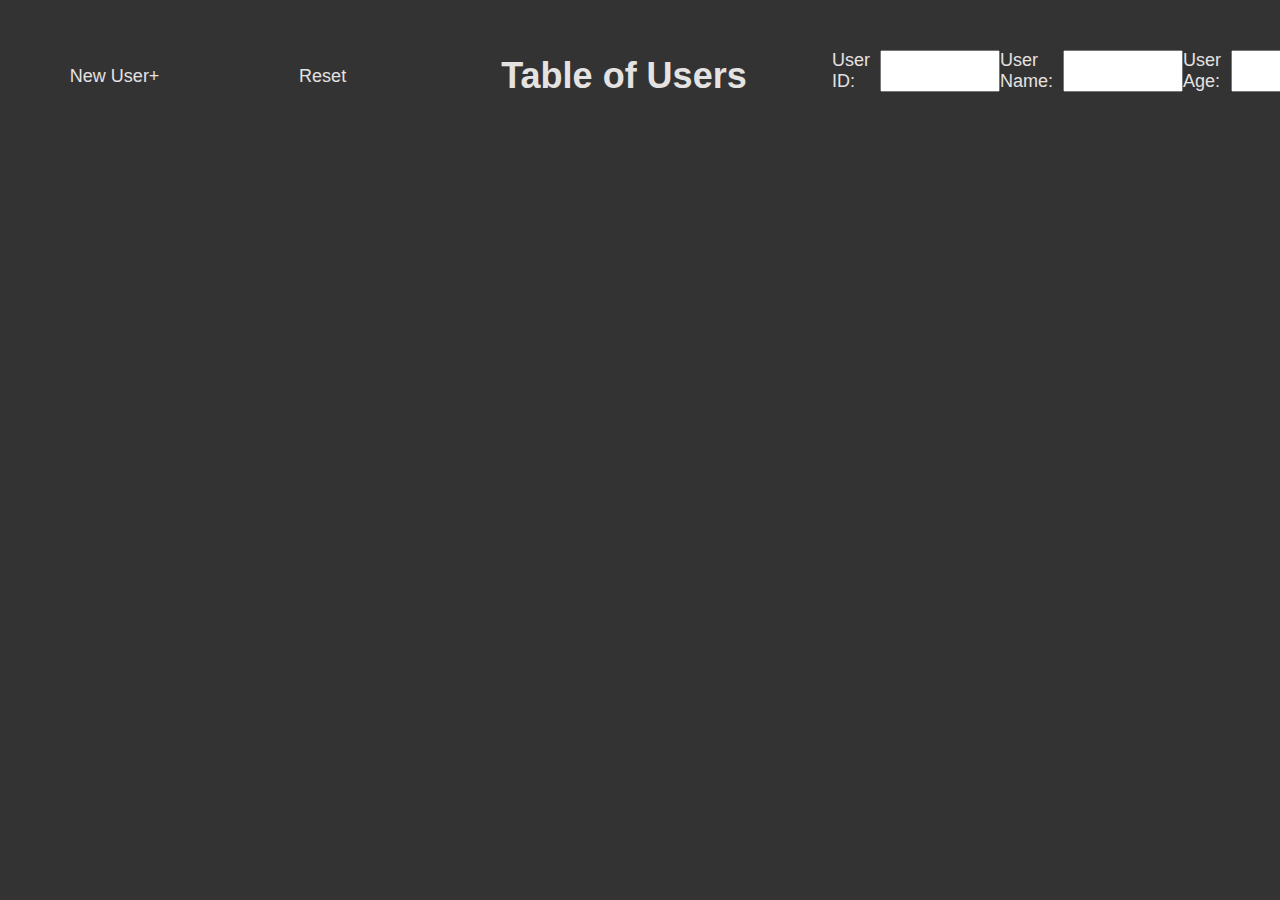
<file: index.html>
<!DOCTYPE html>
<html lang="en">
	<head>
		<meta charset="UTF-8" />
		<meta http-equiv="X-UA-Compatible" content="IE=edge" />
		<meta name="viewport" content="width=device-width, initial-scale=1.0" />
		<title>Users Table</title>
		<link rel="stylesheet" href="src/css/null.css">
		<link rel="stylesheet" href="src/css/style.css"/>
		<link rel="stylesheet" href="src/css/general.css">
	</head>
	<body>

		<header class="header">
			<ul class="header__list">
				<li class="header__item header__item_big item-header">
					<div class="item-header__content">
						<div class="item-header__item" data-field="newUser">
							<p>New User+</p>
						</div>
						<div class="item-header__item" data-field="reset">
							<p>Reset</p>
						</div>
					</div>

					<h1 class="item-header__content">Table of Users</h1>
				</li>

				<li class="header__item item-header">
					<div class="input__row input__row_mini">
						<label for="userId">User ID:</label>
						<input id="userId" type="number" name="userId" data-field="userId" class="input__element input__element_mini" value="">
					</div>
					<div class="input__row input__row_mini">
						<label for="userName">User Name:</label>
						<input id="userName" type="text" name="userName" data-field="userName" class="input__element input__element_mini" value="">
					</div>
					<div class="input__row input__row_mini">
						<label for="userAge">User Age:</label>
						<input id="userAge" type="number" name="userAge" data-field="userAge" class="input__element input__element_mini" value="">
					</div>
				</li>
			</ul>
		</header>

		<template data-template="usersTable">
			<div class="wrapper-table">
				<table class="table">
					<thead>
						<tr>
							<th>id</th>
							<th>Имя</th>
							<th>Возраст</th>
							<th>Счет</th>
							<th></th>
						</tr>
					</thead>
					<tbody>
					</tbody>
				</table>
			</div>
		</template>

		<template data-row="userRow">
			<tr>
				<td data-field="id">0</td>
				<td data-field="name">Имя</td>
				<td data-field="age">0</td>
				<td data-field="check">0</td>
				<td data-field="action">
					<button class="btn btn-user">Редактировать</button>
				</td>
			</tr>
		</template>

		<div class="users-table" data-mount="ordersTable"></div>

		<div class="pagination" data-mount="pagination"></div>

		<script src="src/indexScripts/script.js" type="module"></script>
	</body>
</html>
</file>
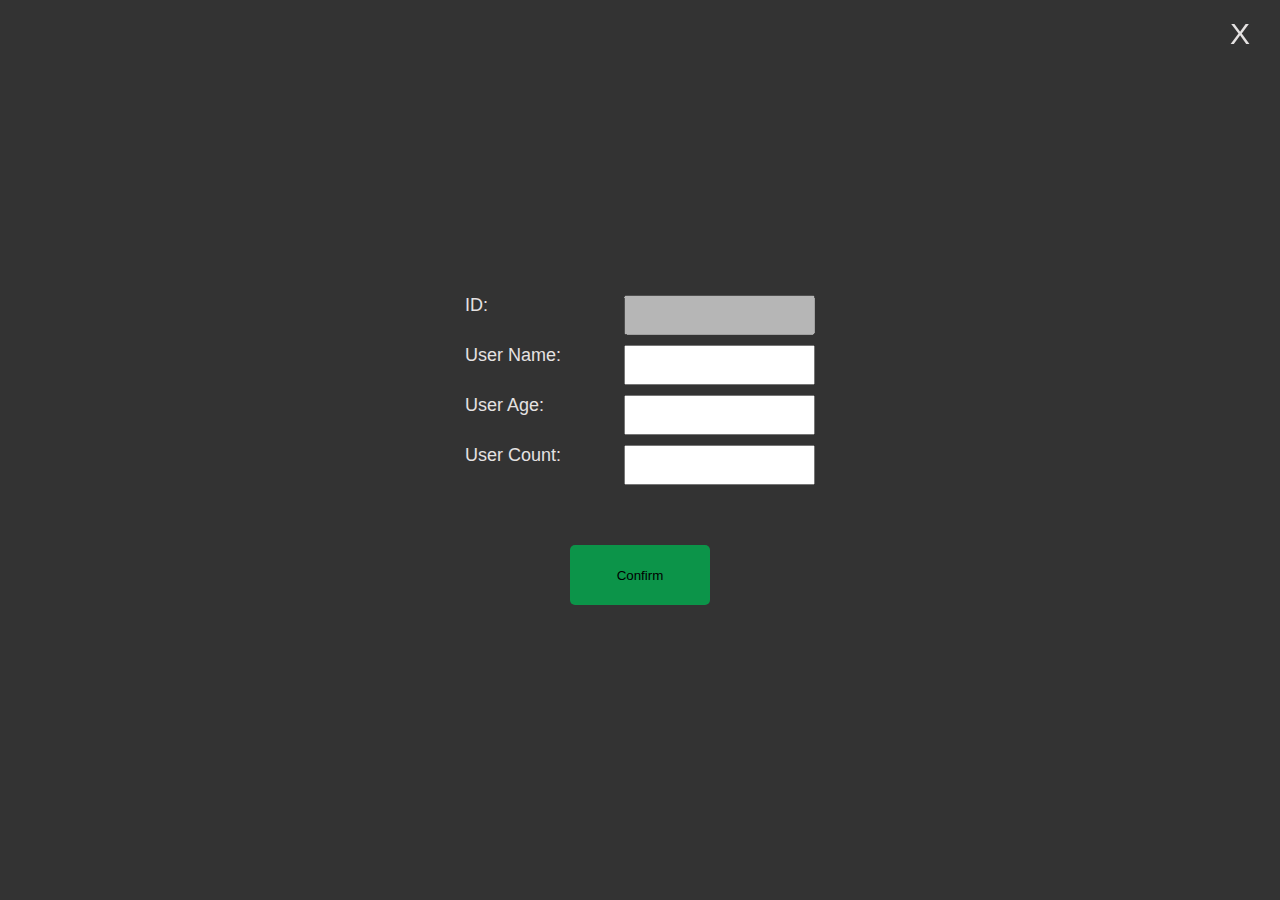
<file: editor.html>
<!DOCTYPE html>
<html lang="en">
<head>
	<meta charset="UTF-8">
	<meta http-equiv="X-UA-Compatible" content="IE=edge">
	<meta name="viewport" content="width=device-width, initial-scale=1.0">
	<link rel="stylesheet" href="src/css/null.css">
	<link rel="stylesheet" href="src/css/general.css">
	<link rel="stylesheet" href="src/css/editor-style.css">
	<title>Editor</title>
</head>
<body>

	<div class="editor">
		<div class="editor__content">
			<div class="input__row">
				<label for="userId">ID:</label>
				<input id="userId" type="number" data-field="userId" name="id" class="input__element" value="" disabled="true">
			</div>
			<div class="input__row">
				<label for="userName">User Name:</label>
				<input id="userName" type="text" name="name" data-field="userName" class="input__element" value="">
			</div>
			<div class="input__row">
				<label for="userAge">User Age:</label>
				<input id="userAge" type="number" name="age" data-field="userAge" class="input__element" value="">
			</div>
			<div class="input__row">
				<label for="userCount">User Count:</label>
				<input id="userCount" type="number" name="counter" data-field="userCount" class="input__element" value="">
			</div>
		</div>

		<button type="submit" class="submit">Confirm</button>

	</div>

	<div class="close">X</div>

	<script src="src/indexScripts/editor.js" type="module"></script>
</body>
</html>
</file>
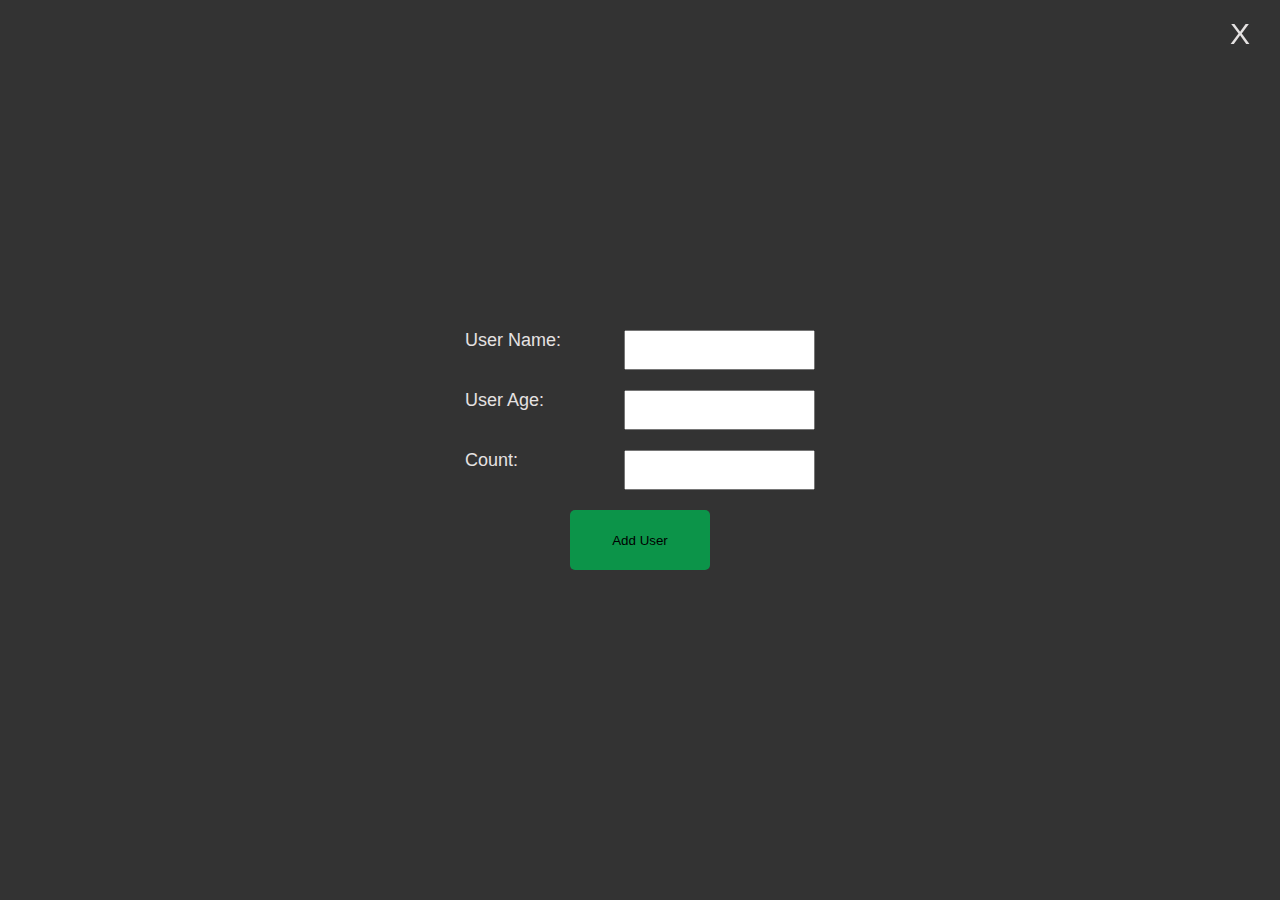
<file: newUser.html>
<!DOCTYPE html>
<html lang="en">
<head>
	<meta charset="UTF-8">
	<meta http-equiv="X-UA-Compatible" content="IE=edge">
	<meta name="viewport" content="width=device-width, initial-scale=1.0">
	<link rel="stylesheet" href="src/css/null.css">
	<link rel="stylesheet" href="src/css/general.css">
	<link rel="stylesheet" href="src/css/user-style.css">
	<title>New User add</title>
</head>
<body>
	
	<div class="new-user">
		<div class="new-user__block input__row">
			<label for="username">User Name:</label>
			<input id="username" type="text" class="input__element" name="userName" value="" data-field="userName">
		</div>
		<div class="new-user__block input__row">
			<label for="userage">User Age:</label>
			<input id="userage" type="number" class="input__element" name="userAge" value="" data-field="userAge">
		</div>
		<div class="new-user__block input__row">
			<label for="usercount">Count:</label>
			<input id="usercount" type="number" class="input__element" name="count" value="" data-field="count">
		</div>

		<button class="submit" data-action="addUser" type="submit">Add User</button>
	</div>

	<div class="close">X</div>

	<script src="src/indexScripts/newUser.js" type="module"></script>
</body>
</html>
</file>
<file: src/css/null.css>
* {
	padding: 0px;
	box-sizing: border-box;
	margin: 0;
}
ol,
li{
	list-style: none;
}

body {
	background: #333;
	color: rgb(229, 226, 226);
	font-family: Arial, "Helvetica Neue", Helvetica, sans-serif;
	font-size: 18px;
}
</file>
<file: src/css/style.css>
.header {
	padding-top: 50px;
	max-width: 1400px;
	margin: 0 auto 50px;
}

.header ul {
	display: flex;
	align-items: center;
	/* justify-content: space-between; */
}

.header ul li {
	display: flex;
}

.header__item {
	flex: 0 1 auto;
}

.header__item_big {
	flex: 1 0 65%;
}

.item-header {
	display: flex;
	align-items: center;
	justify-content: space-between;
}

.item-header__content {
	flex: 0 1 50%;
	display: flex;
	align-items: center;
	justify-content: center;
}

.item-header__item {}

div.item-header__content {
	justify-content: space-around;
}

.header__item p {
	display: inline-block;
	cursor: pointer;
	transition: all 0.3s ease-in-out 0s;
}

.header__item p:hover {
	color: rgb(167, 243, 144);
}

table.table {
	max-width: 1600px;
	margin: 0 auto;
	display: flex;
	flex-direction: column;
	margin-bottom: 30px;
}

table.table thead tr {
	display: flex;
	align-items: center;
	margin-bottom: 40px;
}

table.table thead tr th {
	flex: 0 1 25%;
	text-align: center;
}

table.table tbody tr {
	display: flex;
	justify-content: center;
	align-items: center;
	margin-bottom: 5px;
}

table.table tbody tr td {
	flex: 0 1 25%;
	text-align: center;
}

.pagination {
	margin-bottom: 40px;
}

.pagination nav ul.pagination{
	max-width: 1000px;
	margin: 0 auto;
	display: flex;
	justify-content: space-around;
	align-items: center;
}

ul.pagination a.pagination__link {
	color: rgb(229, 226, 226);
	text-decoration: none;
}

ul.pagination li {
	border: 1px outset rgba(211, 220, 50, 0);
	border-radius: 3px;
	min-height: 25px;
	min-width: 25px;
	display: flex;
	justify-content:center;
	align-items: center;
	cursor: pointer;
}

ul.pagination .active {
	border: 1px outset rgba(211, 220, 50, .8);
}

.disabled {
	pointer-events: none;
}
</file>
<file: src/css/general.css>
.submit {
	width: 140px;
	height: 60px;
	background: rgba(2, 173, 79, 0.8);
	transition: all 0.3s ease 0s;
	border: none;
	border-radius: 5px;
	cursor: pointer;
}

.input__row {
	flex: 0 1 40px;
	width: 350px;
	display: flex;
	justify-content: space-between;
	margin-bottom: 10px;
}

.input__row_mini {
	width: 190px;
}

.input__element {
	padding-left: 10px;
}

.input__element_mini {
	margin-left: 10px;
	width: 120px;
}

.close {
	position: fixed;
	top: 0;
	right: 0;
	cursor: pointer;
	font-size: 30px;
	transform: translate(-150%, 50%);
}
</file>
<file: src/css/editor-style.css>
.editor {
	display: flex;
	flex-direction: column;
	justify-content:center;
	align-items: center;
	width: 100%;
	height: 100vh;
}

.editor__content {
	display: flex;
	flex-direction: column;
	justify-content:center;
	align-items: flex-start;
	margin-bottom: 50px;
}
</file>
<file: src/css/user-style.css>
.new-user {
	display: flex;
	flex-direction: column;
	justify-content:center;
	align-items: center;
	width: 100%;
	height: 100vh;;
}

.new-user__block {
	margin-bottom: 20px;
}

.new-user__block:last-child {
	margin-bottom: 0;
}

.submit:hover {
	background: rgba(2, 173, 79, 1);
}
</file>
